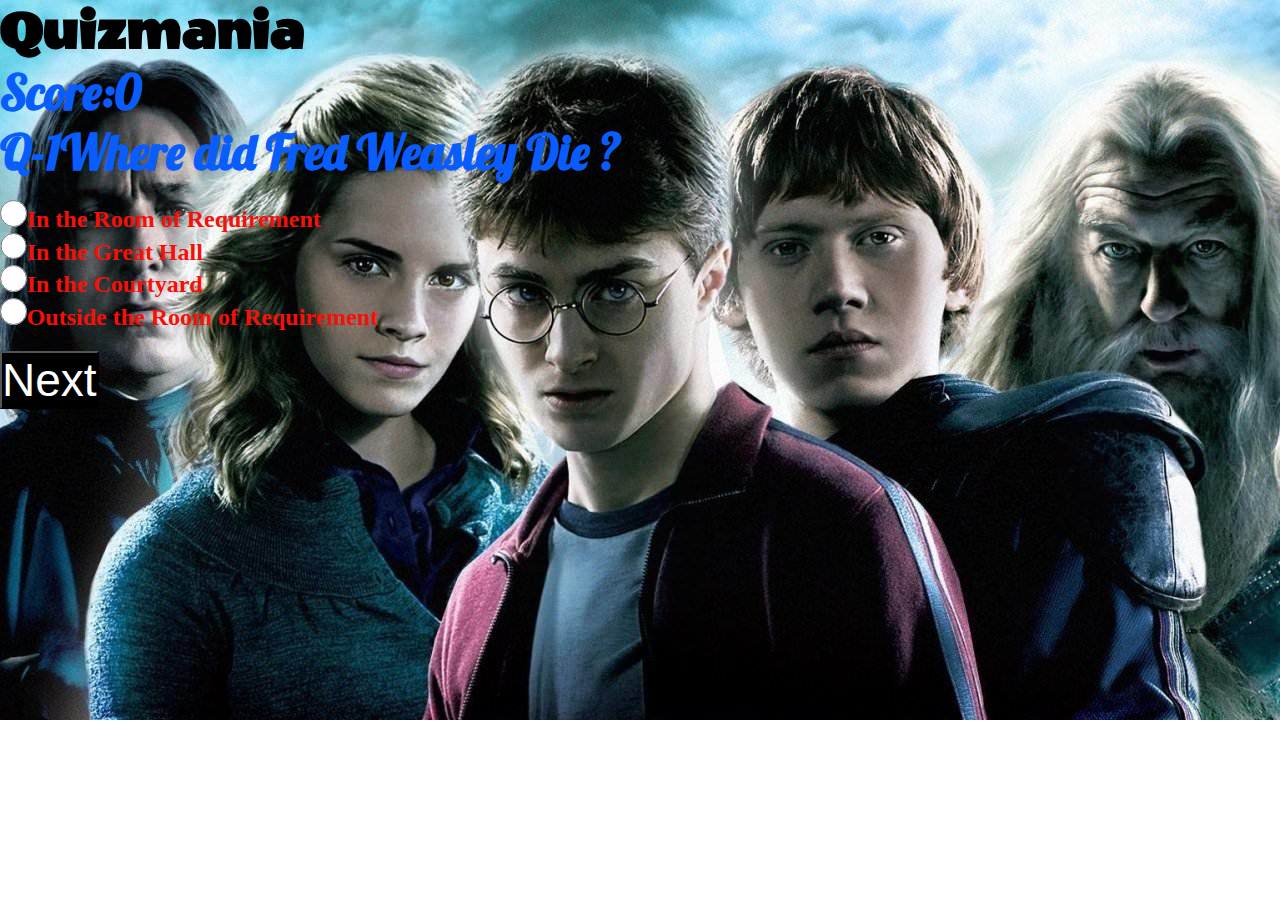
<file: index.html>
<!DOCTYPE html>
<html lang="en" dir="ltr">
  <head>
    <meta charset="utf-8">
    <title></title>
    <link href="style.css" rel="stylesheet">

          <style>
           @import url('https://fonts.googleapis.com/css?family=Lobster|Wendy+One');
</style>
  </head>
  <body>

    <h1>Quizmania</h1>
    <p><label >Score:</label><span class="score-value">0</span></p>
    <div class="questions-wrapper">
    <div class="questions">
    </div>
    <button>Next</button></div>
    <h2 class="display"></h2>
    <script src="script.js"></script>

  </body>
</html>
</file>
<file: style.css>
*
{
  padding: 0;
  margin: 0;
}
body
{
  background-image: url("harry 7.jpg");
  background-repeat: no-repeat;
  background-size: cover;
}

h1
{
  font-size: 58px;
  font-family: 'Wendy One', sans-serif;

}
p
{
  font-size: 48px;
  color: #095DFC;
  font-weight:bold;
  font-family: 'Lobster', cursive;
}
button
{
  font-size: 46px;
  color: white;
  background: black;
  margin-top: 20px;
}
.radiobutton
{
  /*  may be we need to increase the width and height*/
  /*  change width and heigth to 5em to test..kijie aap*/
  width: 2em;
  height: 2em;

  /*  hawwww :-/ */
  /*  It looks amazing btw!...but font-size nhi bada hua*/
  /* because it is not part of radiobutton*/
}
.optionText
{
  font-size: 24px;
  font-weight: bold;
  color: #F70F08;
}
.display
{
  font-size: 58px;
  font-weight: bold;
  color: #095DFC;
}
</file>
